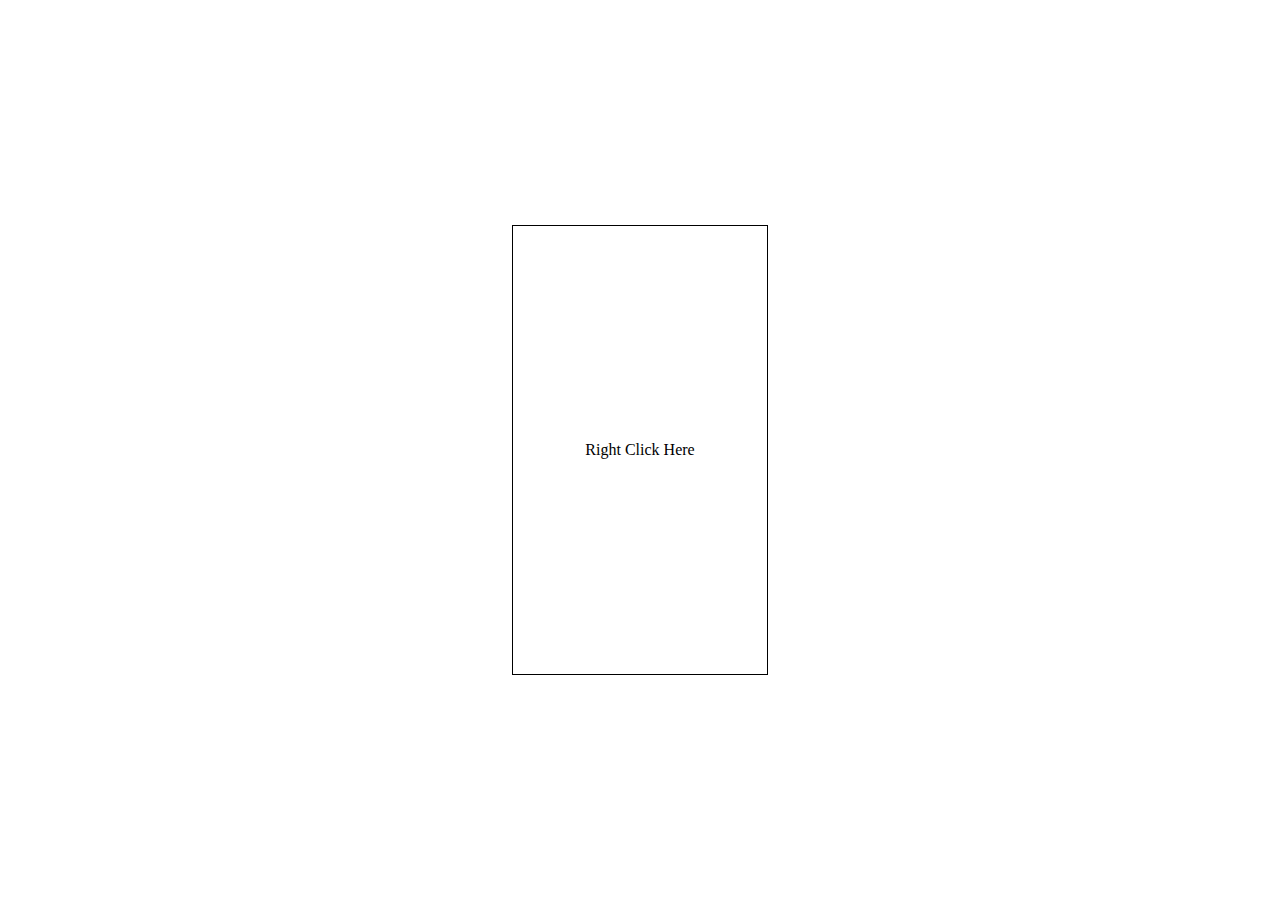
<file: task1/index.html>
<!DOCTYPE html>
<html lang="en">
<head>
    <meta charset="UTF-8">
    <meta http-equiv="X-UA-Compatible" content="IE=edge">
    <meta name="viewport" content="width=device-width, initial-scale=1.0">
    <link rel="stylesheet" href="style.css">
    <script src="script.js" defer></script>
    <title>Document</title>
</head>
<body>
    <div class="container" id="clickable">
        Right Click Here
    </div>
    <div id="menu" class=context-menu>
        <p class="menu-item">Share with friends</p>
        <p class="menu-item">Donate with paypal</p>
        <p class="menu-item">Bookmark this page</p>
    </div>

</body>
</html>
</file>
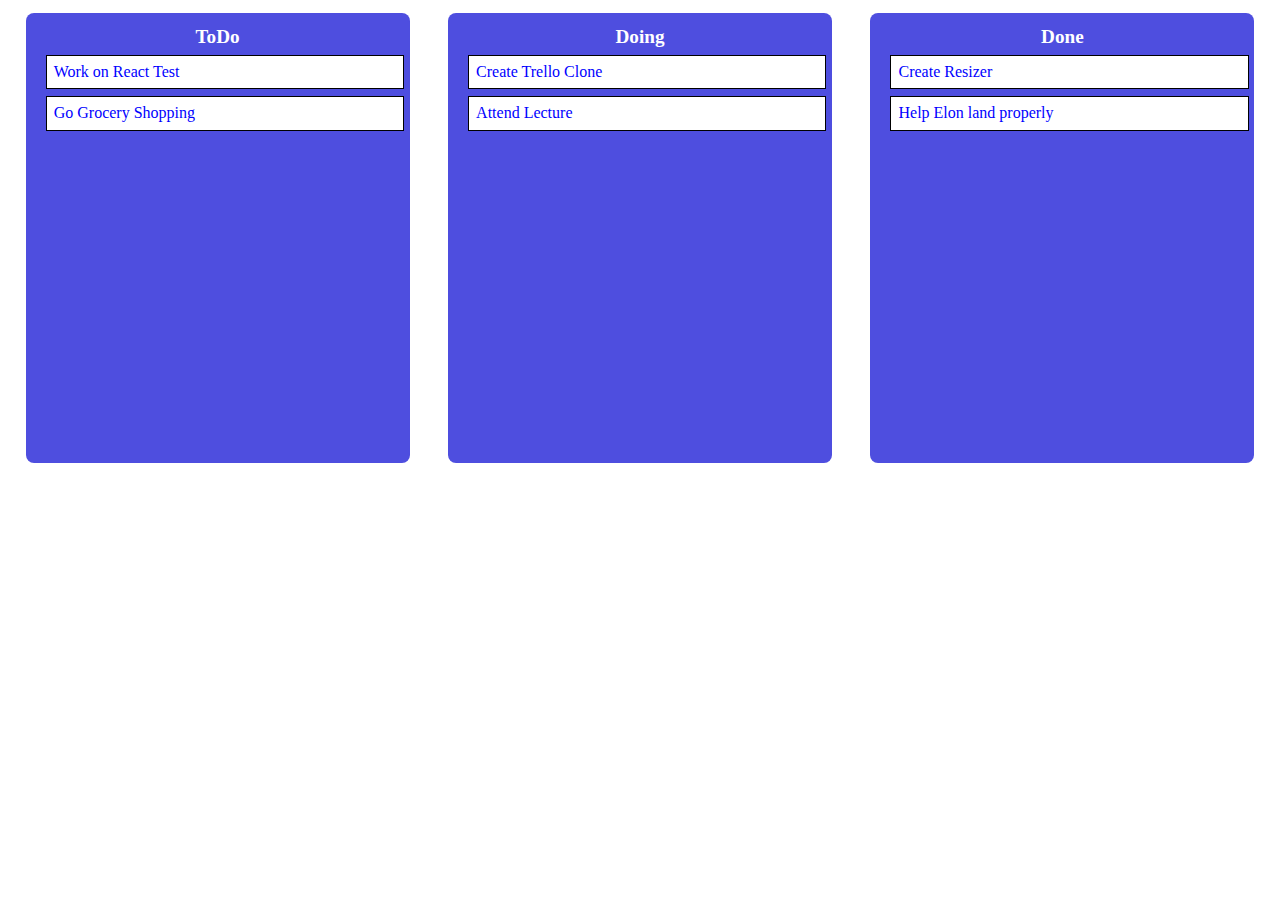
<file: task2/index.html>
<!DOCTYPE html>
<html lang="en">
<head>
    <meta charset="UTF-8">
    <meta http-equiv="X-UA-Compatible" content="IE=edge">
    <meta name="viewport" content="width=device-width, initial-scale=1.0">
    <link rel="stylesheet" href="style.css">
    <script src="script.js" defer></script>
    <title>Document</title>
</head>
<body>
    <div class="container" >
        <p class='heading'>ToDo</p>
        <p class='drag-item' id="item1" draggable="true">Work on React Test</p>
        <p class='drag-item' id="item2" draggable="true" >Go Grocery Shopping</p>
    </div>
    <div class="container" id='drag-area' >
        <p class='heading'>Doing</p>
        <p class='drag-item' id="item3" draggable="true">Create Trello Clone</p>
        <p class='drag-item' id="item4" draggable="true" >Attend Lecture</p>
    </div>
    <div class="container" >
        <p class='heading'>Done</p>
        <p class='drag-item' id="item5" draggable="true" >Create Resizer</p>
        <p class='drag-item' id="item6" draggable="true" >Help Elon land properly</p>
    </div>
    
</body>
</html>
</file>
<file: task1/style.css>
*{
   margin: 0;
    padding: 0;
    box-sizing: border-box;
}

body {
    height: 100vh;
    width: 100vw;
    display: flex;
  align-items: center;
  justify-content: center;
}

.container {
    margin-top: 50%;
    text-align: center;
    margin: auto;
    border: 1px solid black;
    height: 50%;
    width: 20%;
    display: flex;
    align-items: center;
    justify-content: center;
}
.context-menu {
    display: block;
    background-color: white;
    padding: 10px 0px;
    border-radius: 5px;
    box-shadow: 2px 2px 30px lightgrey;
    position: absolute;
    transform-origin: center;
    z-index: 2;
    opacity: 0;
    transform: scale(0);
    transition: transform 0.2s, opacity 0.2s;
    
}
.context-menu.show {
    opacity: 1;
    transform: scale(1);
    transform-origin: top left;
  }

  .menu-item {
    display: block;
    padding: 10px 30px;
    transition: 0.1s;
    color: #666;
  }
  
  .menu-item:hover {
    background-color: #eee;
    cursor: pointer;
  }
  
  
#out-click {
    height: 100vh;
    width: 100vw;
    position: fixed;
    top: 0;
    left: 0;
    z-index: 1;
    display: none;
  }
</file>
<file: task2/style.css>
*{
    margin: 0;
    padding: 0;
    box-sizing: border-box;
}

body {
    height: 100vh;
    width: 100vw;
    display: flex;
    justify-content: space-evenly;
}

.container {
    height: 50%;
    width: 30%;
    border-radius: .5em;
    padding: 1%;
    background-color: rgb(78, 78, 223);
    color: white;
    text-align: center;
    margin: 1%;
}
.heading {
    font-weight: 700;
    font-size: larger;
}
.drag-item {
    text-align: left;
    padding: 2%;
    margin: 2%;
    background-color: white;
    color: blue;
    width: 100%;
    border: 1px solid black;
    cursor:move;
}

.dragging{
    opacity: 0.5;
}
</file>
